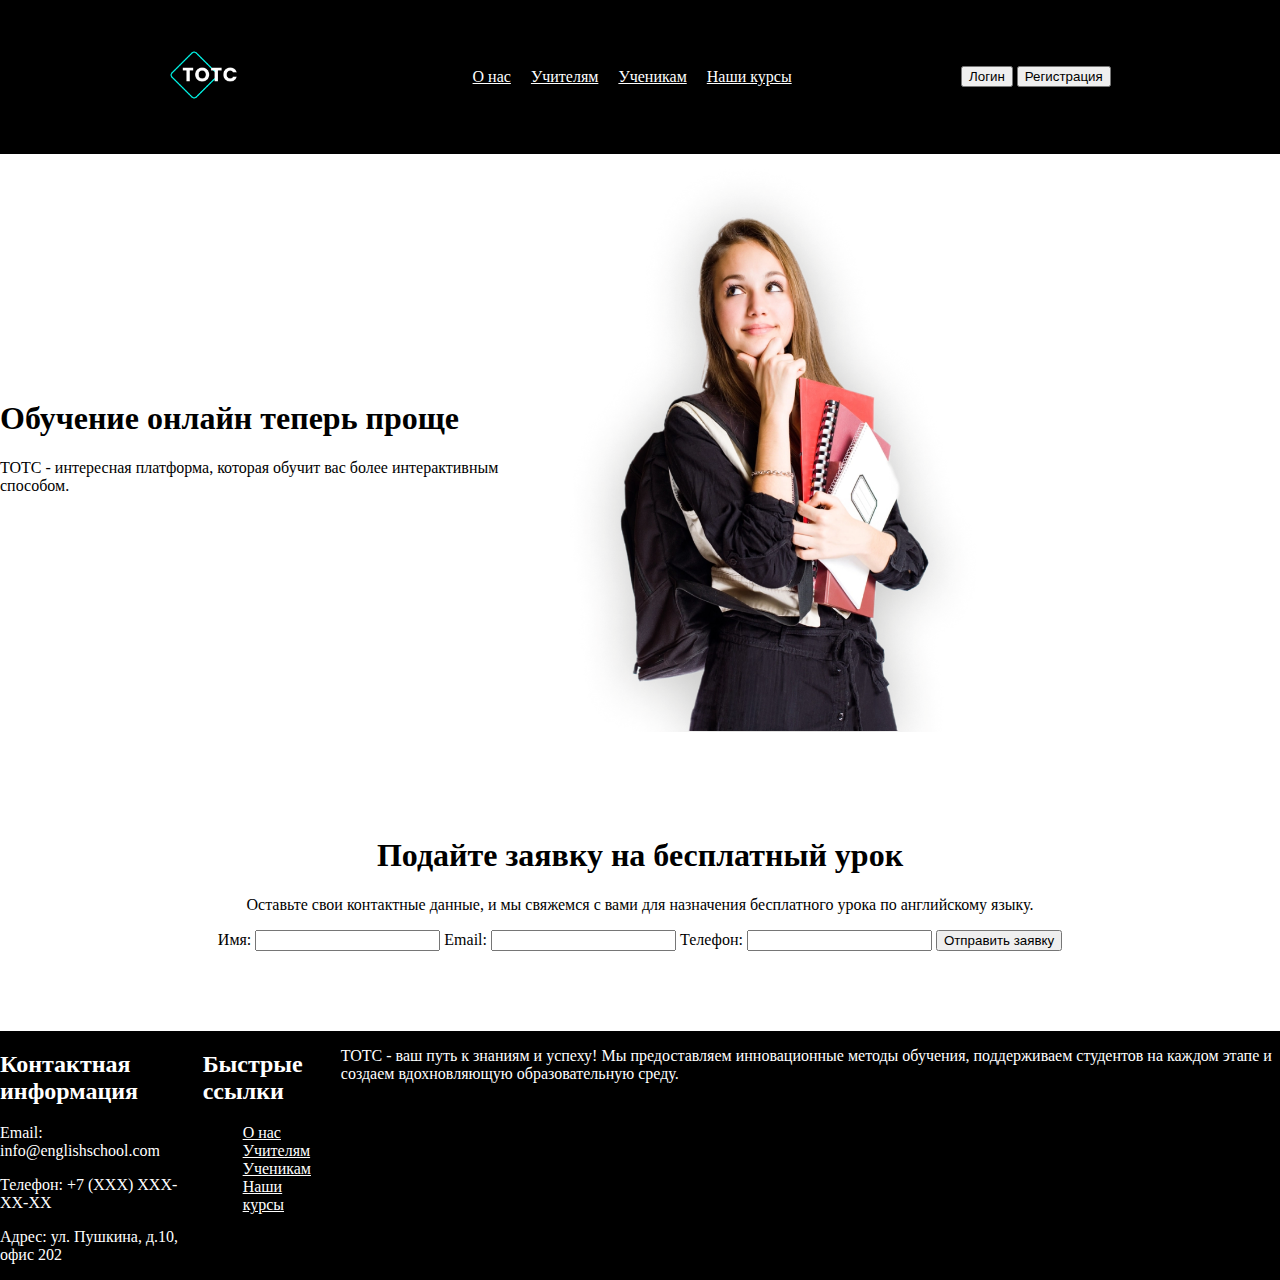
<file: index.html>
<!DOCTYPE html>
<html lang="en">

<head>
    <meta charset="UTF-8">
    <meta name="viewport" content="width=device-width, initial-scale=1.0">
    <title>Школа</title>
    <link rel="stylesheet" href="css/style.css">
</head>

<body>

    <header>
        <div class="content">
            <div>
                <img src="images/logos.png" alt="логотип">
            </div>

            <nav>
                <ul>
                    <li><a href="#">О нас</a></li>
                    <li><a href="teachers.html">Учителям</a></li>
                    <li><a href="students.html">Ученикам</a></li>
                    <li><a href="courses.html">Наши курсы</a></li>
                </ul>
            </nav>

            <div>
                <button>Логин</button>
                <button class="reg">Регистрация</button>
            </div>
        </div>
    </header>

    <main>
        <section class="block">
            <div>
                <h1><span>Обучение</span> онлайн теперь проще</h1>
                <p>TOTC - интересная платформа, которая обучит вас более интерактивным способом.</p>
            </div>
            <div>
                <img src="images/girl.png" alt="девушка">
            </div>
        </section>

        <section class="form">
            <div>
                <h1>Подайте заявку на бесплатный урок</h1>
                <p>Оставьте свои контактные данные, и мы свяжемся с вами для назначения бесплатного урока по английскому языку.</p>
    
                <form action="">
                    <label>Имя:</label>
                    <input type="text">
    
                    <label>Email:</label>
                    <input type="email">
    
                    <label >Телефон:</label>
                    <input type="tel">
    
                    <button>Отправить заявку</button>
                </form>
            </div>
        </section>
        
    </main>

    <footer>
        <div class="footer">
            <div>
                <h2>Контактная информация</h2>
                <p>Email: info@englishschool.com</p>
                <p>Телефон: +7 (XXX) XXX-XX-XX</p>
                <p>Адрес: ул. Пушкина, д.10, офис 202</p>
            </div>

            <div>
                <h2>Быстрые ссылки</h2>
                <ul>
                    <li><a href="index.html">О нас</a></li>
                    <li><a href="teachers.html">Учителям</a></li>
                    <li><a href="students.html">Ученикам</a></li>
                    <li><a href="courses.html">Наши курсы</a></li>
                </ul>
            </div>

            <div>
                <p>
                    TOTC - ваш путь к знаниям и успеху! Мы предоставляем инновационные методы обучения, поддерживаем студентов на каждом этапе и создаем вдохновляющую образовательную среду.
                </p>                
            </div>
        </div>
    </footer>

</body>

</html>
</file>
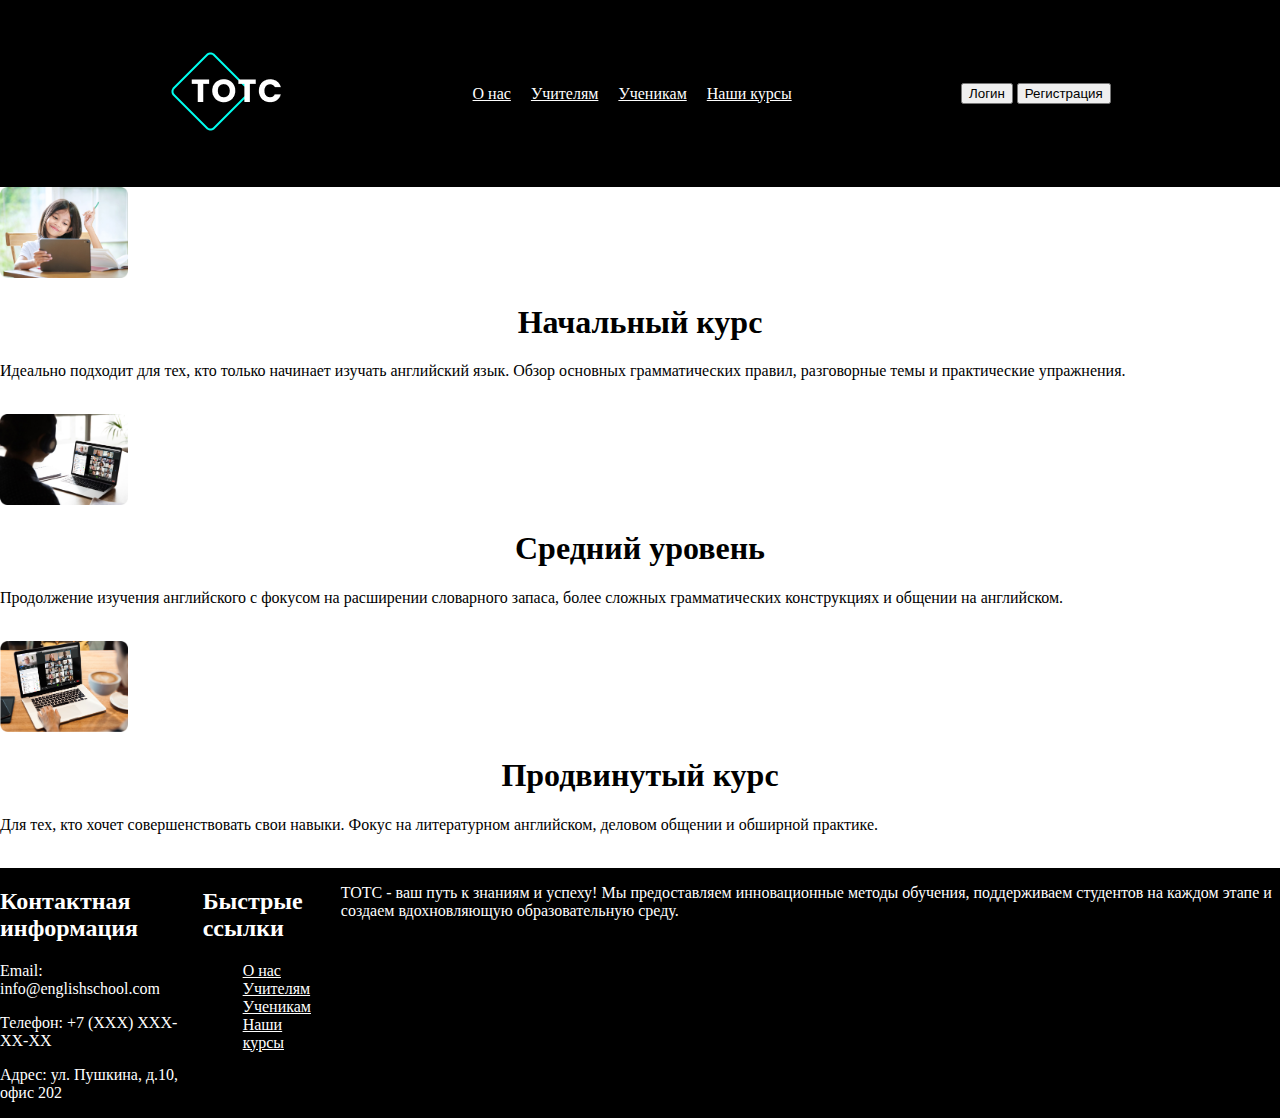
<file: courses.html>
<!DOCTYPE html>
<html lang="en">

<head>
    <meta charset="UTF-8">
    <meta name="viewport" content="width=device-width, initial-scale=1.0">
    <title>Courses</title>
    <link rel="stylesheet" href="css/courses.css">
</head>

<body>
    <header>
        <div class="content">
            <div>
                <img src="images/logos.png" alt="логотип">
            </div>

            <nav>
                <ul>
                    <li><a href="index.html">О нас</a></li>
                    <li><a href="teachers.html">Учителям</a></li>
                    <li><a href="students.html">Ученикам</a></li>
                    <li><a href="courses.html">Наши курсы</a></li>
                </ul>
            </nav>

            <div>
                <button>Логин</button>
                <button class="reg">Регистрация</button>
            </div>
        </div>
    </header>

    <main>
        <section>
            <div>
                <div>
                    <img src="images/course.png" alt="Course 1">
                    <div>
                        <h1>Начальный курс</h1>
                        <p>Идеально подходит для тех, кто только начинает изучать английский язык. Обзор основных
                            грамматических правил, разговорные темы и практические упражнения.</p>
                        <a href="#">Узнать больше</a>
                    </div>
                </div>

                <div>
                    <img src="images/course1.png" alt="Course 2">
                    <div>
                        <h1>Средний уровень</h1>
                        <p>Продолжение изучения английского с фокусом на расширении словарного запаса, более сложных
                            грамматических конструкциях и общении на английском.</p>
                        <a href="#">Узнать больше</a>
                    </div>
                </div>

                <div>
                    <img src="images/course2.png" alt="Course 3">
                    <div>
                        <h1>Продвинутый курс</h1>
                        <p>Для тех, кто хочет совершенствовать свои навыки. Фокус на литературном английском, деловом
                            общении и обширной практике.</p>
                        <a href="#">Узнать больше</a>
                    </div>
                </div>

            </div>

        </section>
    </main>



    <footer>
        <div class="footer">
            <div>
                <h2>Контактная информация</h2>
                <p>Email: info@englishschool.com</p>
                <p>Телефон: +7 (XXX) XXX-XX-XX</p>
                <p>Адрес: ул. Пушкина, д.10, офис 202</p>
            </div>

            <div>
                <h2>Быстрые ссылки</h2>
                <ul>
                    <li><a href="index.html">О нас</a></li>
                    <li><a href="teachers.html">Учителям</a></li>
                    <li><a href="students.html">Ученикам</a></li>
                    <li><a href="courses.html">Наши курсы</a></li>
                </ul>
            </div>

            <div>
                <p>
                    TOTC - ваш путь к знаниям и успеху! Мы предоставляем инновационные методы обучения, поддерживаем студентов на каждом этапе и создаем вдохновляющую образовательную среду.
                </p>                
            </div>
        </div>
    </footer>
</body>

</html>
</file>
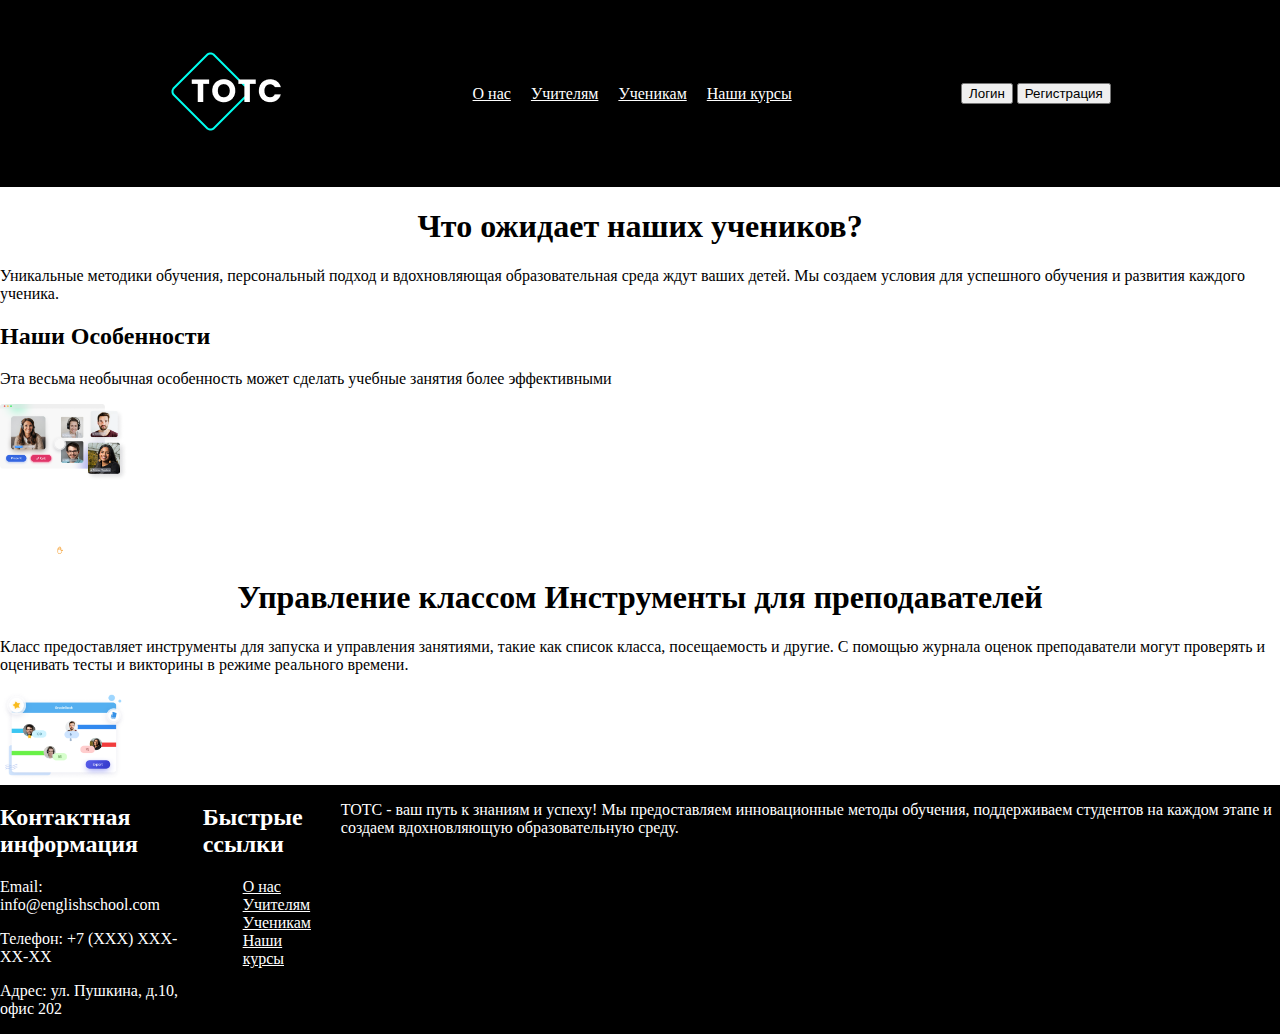
<file: students.html>
<!DOCTYPE html>
<html lang="en">

<head>
    <meta charset="UTF-8">
    <meta name="viewport" content="width=device-width, initial-scale=1.0">
    <title>Students</title>
    <link rel="stylesheet" href="css/teachers.css">
</head>

<body>
    <header>
        <div class="content">
            <div>
                <img src="images/logos.png" alt="логотип">
            </div>

            <nav>
                <ul>
                    <li><a href="index.html">О нас</a></li>
                    <li><a href="teachers.html">Учителям</a></li>
                    <li><a href="students.html">Ученикам</a></li>
                    <li><a href="courses.html">Наши курсы</a></li>
                </ul>
            </nav>

            <div>
                <button>Логин</button>
                <button class="reg">Регистрация</button>
            </div>
        </div>
    </header>

    <main>
        <h1>Что ожидает наших учеников?</h1>
        <p>Уникальные методики обучения, персональный подход и вдохновляющая образовательная среда ждут ваших
            детей. Мы создаем условия для успешного обучения и развития каждого ученика.</p>
        <section>
            <h2>Наши Особенности</h2>
            <p>Эта весьма необычная особенность может сделать учебные занятия более эффективными</p>
            <div>
                <div>
                    <img src="images/24.png" alt="Инт">
                </div>
            </div>
        </section>

        <section>
            <div>
                <div>
                    <h1><span>Управление классом</span> Инструменты для преподавателей</h1>
                    <p>Класс предоставляет инструменты для запуска и управления занятиями, такие как список класса,
                        посещаемость и другие. С помощью журнала оценок преподаватели могут проверять и оценивать тесты
                        и викторины в режиме реального времени.
                    </p>
                </div>
                <div>
                    <img src="images/22.png" alt="Инт">
                </div>
            </div>
        </section>
    </main>




    <footer>
        <div class="footer">
            <div>
                <h2>Контактная информация</h2>
                <p>Email: info@englishschool.com</p>
                <p>Телефон: +7 (XXX) XXX-XX-XX</p>
                <p>Адрес: ул. Пушкина, д.10, офис 202</p>
            </div>

            <div>
                <h2>Быстрые ссылки</h2>
                <ul>
                    <li><a href="index.html">О нас</a></li>
                    <li><a href="teachers.html">Учителям</a></li>
                    <li><a href="students.html">Ученикам</a></li>
                    <li><a href="courses.html">Наши курсы</a></li>
                </ul>
            </div>

            <div>
                <p>
                    TOTC - ваш путь к знаниям и успеху! Мы предоставляем инновационные методы обучения, поддерживаем студентов на каждом этапе и создаем вдохновляющую образовательную среду.
                </p>                
            </div>
        </div>
    </footer>
</body>

</html>
</file>
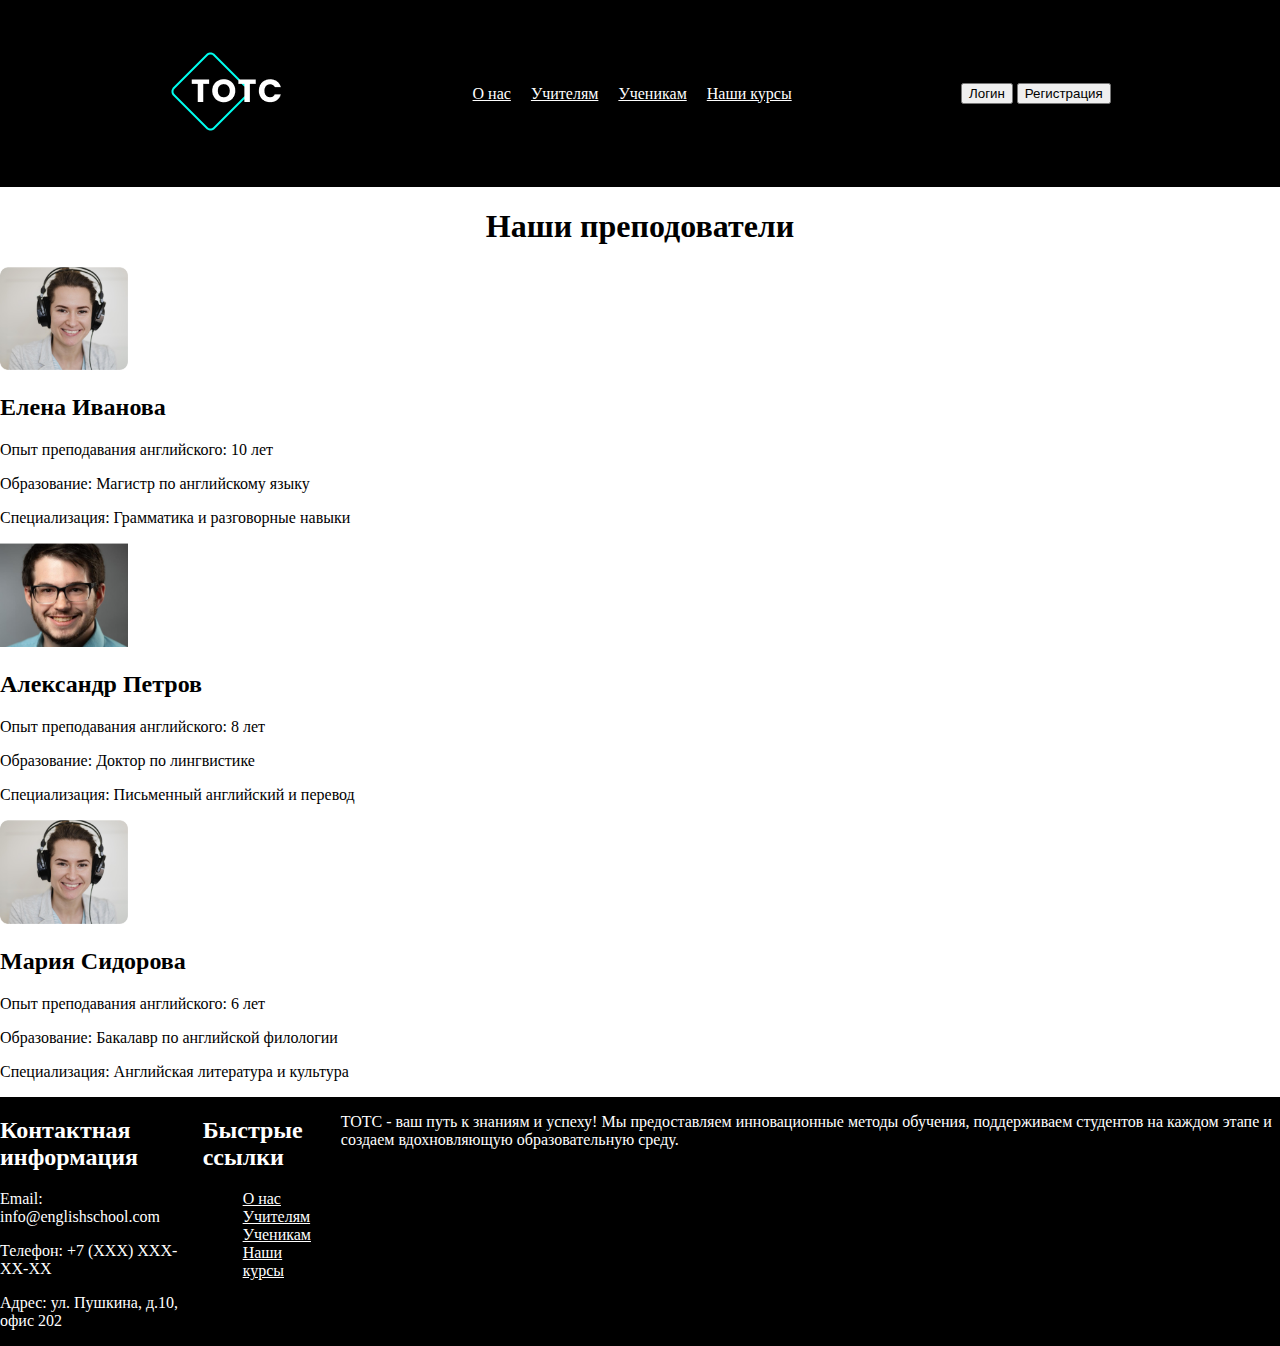
<file: teachers.html>
<!DOCTYPE html>
<html lang="en">
<head>
    <meta charset="UTF-8">
    <meta name="viewport" content="width=device-width, initial-scale=1.0">
    <title>Teachers</title>
    <link rel="stylesheet" href="css/teachers.css">
</head>
<body>
    <header>
        <div class="content">
            <div>
                <img src="images/logos.png" alt="логотип">
            </div>

            <nav>
                <ul>
                    <li><a href="index.html">О нас</a></li>
                    <li><a href="teachers.html">Учителям</a></li>
                    <li><a href="students.html">Ученикам</a></li>
                    <li><a href="courses.html">Наши курсы</a></li>
                </ul>
            </nav>

            <div>
                <button>Логин</button>
                <button class="reg">Регистрация</button>
            </div>
        </div>
    </header>

<main>
    <section>
        <h1>Наши преподователи</h1>
        <div>
            <div>
                <img src="images/tw.png" alt="Преподаватель 1">
                <h2>Елена Иванова</h2>
                <p>Опыт преподавания английского: 10 лет</p>
                <p>Образование: Магистр по английскому языку</p>
                <p>Специализация: Грамматика и разговорные навыки</p>
            </div>  
            
            <div>
                <img src="images/tm.png" alt="Преподаватель 2">
                <h2>Александр Петров</h2>
                <p>Опыт преподавания английского: 8 лет</p>
                <p>Образование: Доктор по лингвистике</p>
                <p>Специализация: Письменный английский и перевод</p>
            </div>
            
            <div>
                <img src="images/tw.png" alt="Преподаватель 3">
                <h2>Мария Сидорова</h2>
                <p>Опыт преподавания английского: 6 лет</p>
                <p>Образование: Бакалавр по английской филологии</p>
                <p>Специализация: Английская литература и культура</p>
            </div>
        </div>
    </section>
</main>

    <footer>
        <div class="footer">
            <div>
                <h2>Контактная информация</h2>
                <p>Email: info@englishschool.com</p>
                <p>Телефон: +7 (XXX) XXX-XX-XX</p>
                <p>Адрес: ул. Пушкина, д.10, офис 202</p>
            </div>

            <div>
                <h2>Быстрые ссылки</h2>
                <ul>
                    <li><a href="index.html">О нас</a></li>
                    <li><a href="teachers.html">Учителям</a></li>
                    <li><a href="students.html">Ученикам</a></li>
                    <li><a href="courses.html">Наши курсы</a></li>
                </ul>
            </div>

            <div>
                <p>
                    TOTC - ваш путь к знаниям и успеху! Мы предоставляем инновационные методы обучения, поддерживаем студентов на каждом этапе и создаем вдохновляющую образовательную среду.
                </p>                
            </div>
        </div>
    </footer>
</body>
</html>
</file>
<file: css/style.css>
body {
  margin: 0px;
  padding: 0px;
  box-sizing: border-box;
}

header {
  padding: 50px 20px;
  background-color: black;
}
.content {
  display: flex;
  justify-content: space-evenly;
  align-items: center;
}

ul {
  list-style: none;
  display: flex;
}
li {
  margin-right: 20px;
}
a {
  color: #fff;
}

img {
  width: 60%;
}

.block {
  display: flex;
  justify-content: space-around;
  align-items: center;
}

.form {
  padding: 80px 20px;
  text-align: center;
}

footer {
  background-color: black;
  color: #fff;
}

footer ul {
  display: block;
}

.footer {
  display: flex;
  justify-content: space-between;
}
</file>
<file: css/courses.css>
body {
  margin: 0px;
  padding: 0px;
  box-sizing: border-box;
}

header {
  padding: 50px 20px;
  background-color: black;
}

h1 {
  text-align: center;
}

header img {
  width: 100%;
}
.content {
  display: flex;
  justify-content: space-evenly;
  align-items: center;
}

ul {
  list-style: none;
  display: flex;
}
li {
  margin-right: 20px;
}
a {
  color: #fff;
}

img {
  width: 10%;
}

footer {
  background-color: black;
  color: #fff;
}

footer ul {
  display: block;
}

.footer {
  display: flex;
  justify-content: space-between;
}
</file>
<file: css/teachers.css>
body {
  margin: 0px;
  padding: 0px;
  box-sizing: border-box;
}

header {
  padding: 50px 20px;
  background-color: black;
}

h1 {
  text-align: center;
}

header img {
  width: 100%;
}
.content {
  display: flex;
  justify-content: space-evenly;
  align-items: center;
}

ul {
  list-style: none;
  display: flex;
}
li {
  margin-right: 20px;
}
a {
  color: #fff;
}

img {
  width: 10%;
}

footer {
  background-color: black;
  color: #fff;
}

footer ul {
  display: block;
}

.footer {
  display: flex;
  justify-content: space-between;
}
</file>
